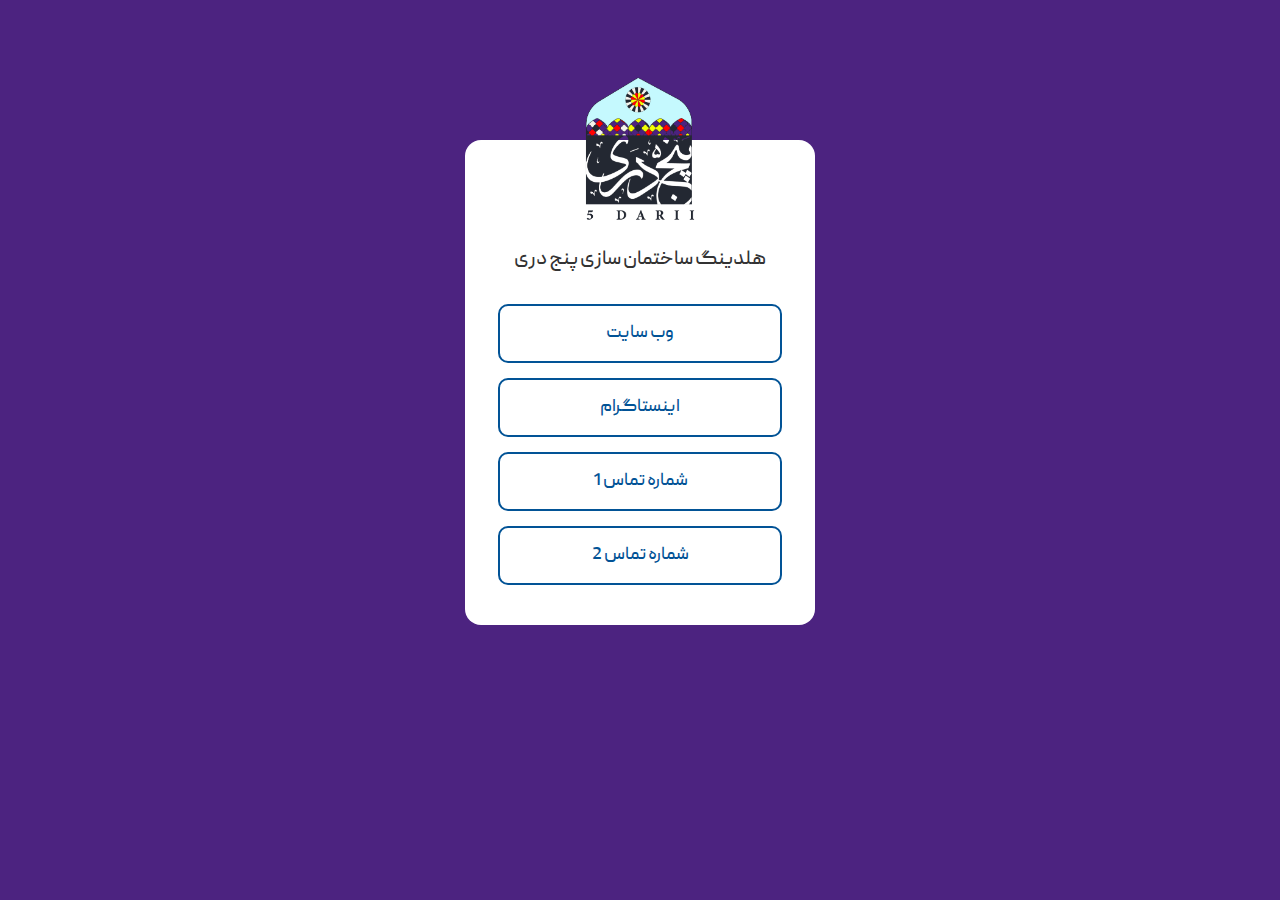
<file: index.html>
<!DOCTYPE html>
<html lang="fa" dir="rtl">
  <link rel="stylesheet" href="style.css">
<head>
  <meta charset="UTF-8">
  <meta name="viewport" content="width=device-width, initial-scale=1.0">
  <title>هلدینگ ساختمان سازی پنج دری</title>
</head>
<body>

  <div class="container">
    <img src="LOGO PROFILE qr.webp" alt="لوگوی پنج دری" class="logo">

    <h1>هلدینگ ساختمان سازی پنج دری </h1>

    <a href="https://5darii.com" target="_blank" class="button website">وب‌ سایت</a>
    <a href="https://instagram.com/5darii.ir" target="_blank" class="button instagram">اینستاگرام</a>
    <a href="tel:09173064714" class="button phone">شماره تماس 1</a>
    <a href="tel:09177877783" class="button phone">شماره تماس 2</a>
  </div>
</body>
</html>
</file>
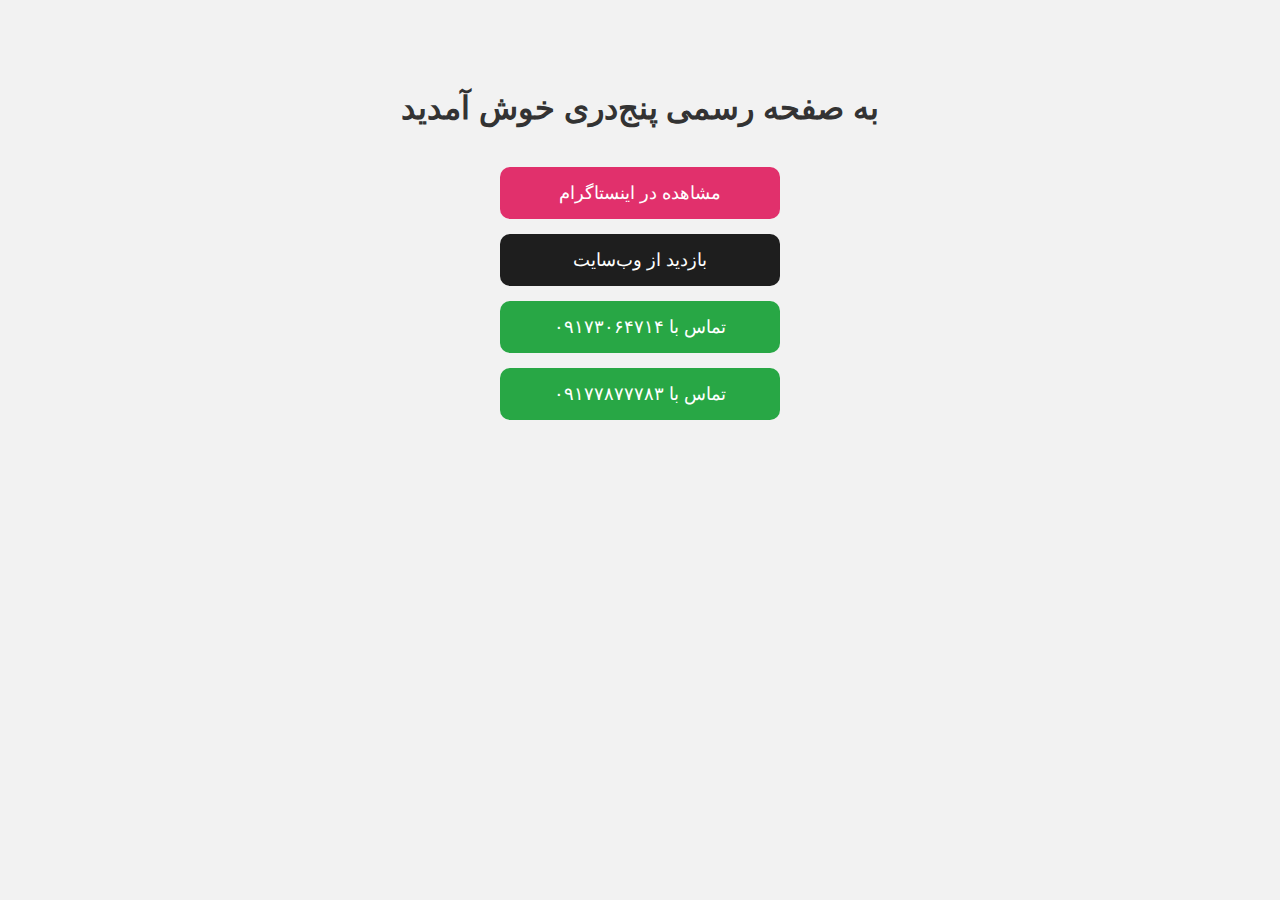
<file: qr.html>
<!DOCTYPE html>
<html lang="fa" dir="rtl">
<head>
  <meta charset="UTF-8">
  <title>پنج دری</title>
  <style>
    body {
      font-family: sans-serif;
      background-color: #f2f2f2;
      text-align: center;
      padding: 60px 20px;
    }

    h1 {
      color: #333;
      margin-bottom: 40px;
    }

    a.button {
      display: block;
      width: 250px;
      margin: 15px auto;
      padding: 15px;
      border-radius: 10px;
      text-decoration: none;
      color: white;
      font-size: 18px;
      transition: 0.2s;
    }

    a.button:hover {
      opacity: 0.85;
    }

    .instagram { background-color: #e1306c; }
    .website   { background-color: #1e1e1e; }
    .phone     { background-color: #28a745; }

  </style>
</head>
<body>

  <h1>به صفحه رسمی پنج‌دری خوش آمدید</h1>

  <a href="https://instagram.com/5darii.ir" target="_blank" class="button instagram">مشاهده در اینستاگرام</a>
  <a href="https://5darii.com" target="_blank" class="button website">بازدید از وب‌سایت</a>
  <a href="tel:09173064714" class="button phone">تماس با ۰۹۱۷۳۰۶۴۷۱۴</a>
  <a href="tel:09177877783" class="button phone">تماس با ۰۹۱۷۷۸۷۷۷۸۳</a>

</body>
</html>
</file>
<file: style.css>
@font-face {
      font-family: 'peyda';
      src: url(Peyda-Medium.ttf);
    }
    
    body {
      font-family: sans-serif;
      background-color: #4c2380;
      text-align: center;
      padding: 60px 20px;
      margin-top: 80px;
    }

    .logo{
      width: 220px;
      margin-top: -148px;
      margin-bottom: -55px;
    }

    .container{
        background-color: #ffffff;
        padding: 60px 25px 25px;
        text-align: center;
        border-radius: 16px;
        max-width: 300px;
        margin: auto ;
    }

    h1 {
      color: #333;
      margin-bottom: 30px;
      margin-top: 25px;
      font-size: 20px;
      font-weight: 550;
      font-family: 'peyda';
    }

    a.button {
      display: block;
      width: 250px;
      margin: 15px auto;
      padding: 15px;
      border-radius: 10px;
      text-decoration: none;
      color: #025396;
      font-size: 18px;
      transition: 0.2s;
      font-family: 'peyda';

    }

    a.button:hover {
      opacity: 0.80;
    }

    .instagram { background-color: transparent;
    border: 2.5px solid #025396; }
    .website   { background-color: transparent;
    border: 2.5px solid #025396; }
    .phone     { background-color: transparent;
    border: 2.5px solid #025396; }
</file>
